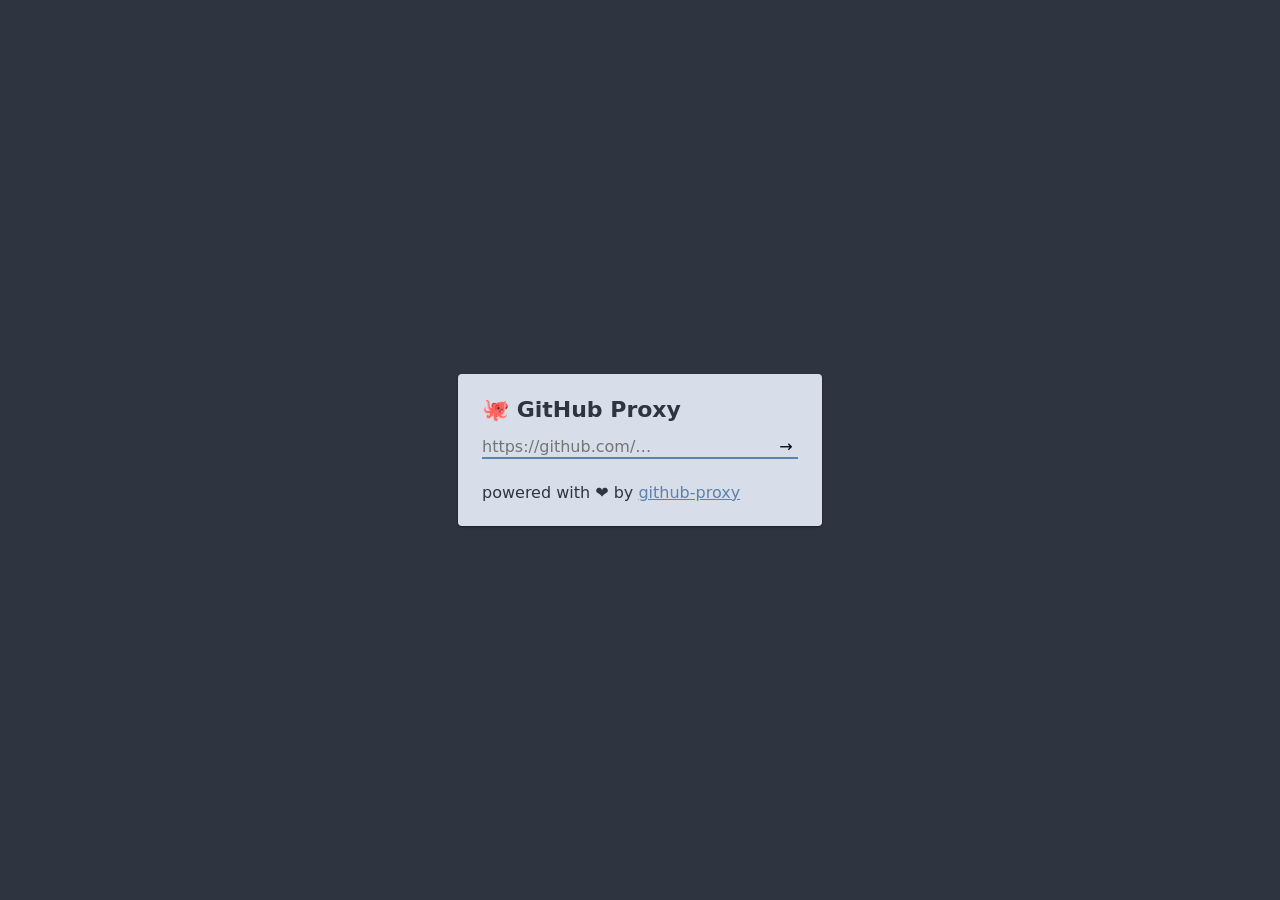
<file: index.html>
<!doctype html><html lang="en"><head><meta charset="utf-8"><meta name="viewport" content="width=device-width, initial-scale=1.0, maximum-scale=1.0, user-scalable=no"><meta http-equiv="X-UA-Compatible" content="IE=edge"><title>GitHub Proxy</title><link rel="stylesheet" href="/index.5c1eb475.css"><link rel="icon" href="/favicon.b62f550a.svg"><meta name="robots" content="noindex nofollow"></head><body> <div class="main"> <div class="card"> <h1>🐙 GitHub Proxy</h1> <div class="input"> <form> <input type="url" id="q" placeholder="https://github.com/…" autofocus> <button type="submit" onclick="window.open('/'+document.getElementById('q').value)"> → </button> </form> </div> <footer> powered with ❤ by <a href="https://github.com/mchaNetwork/github-proxy">github-proxy</a> </footer> </div> </div> </body></html>
</file>
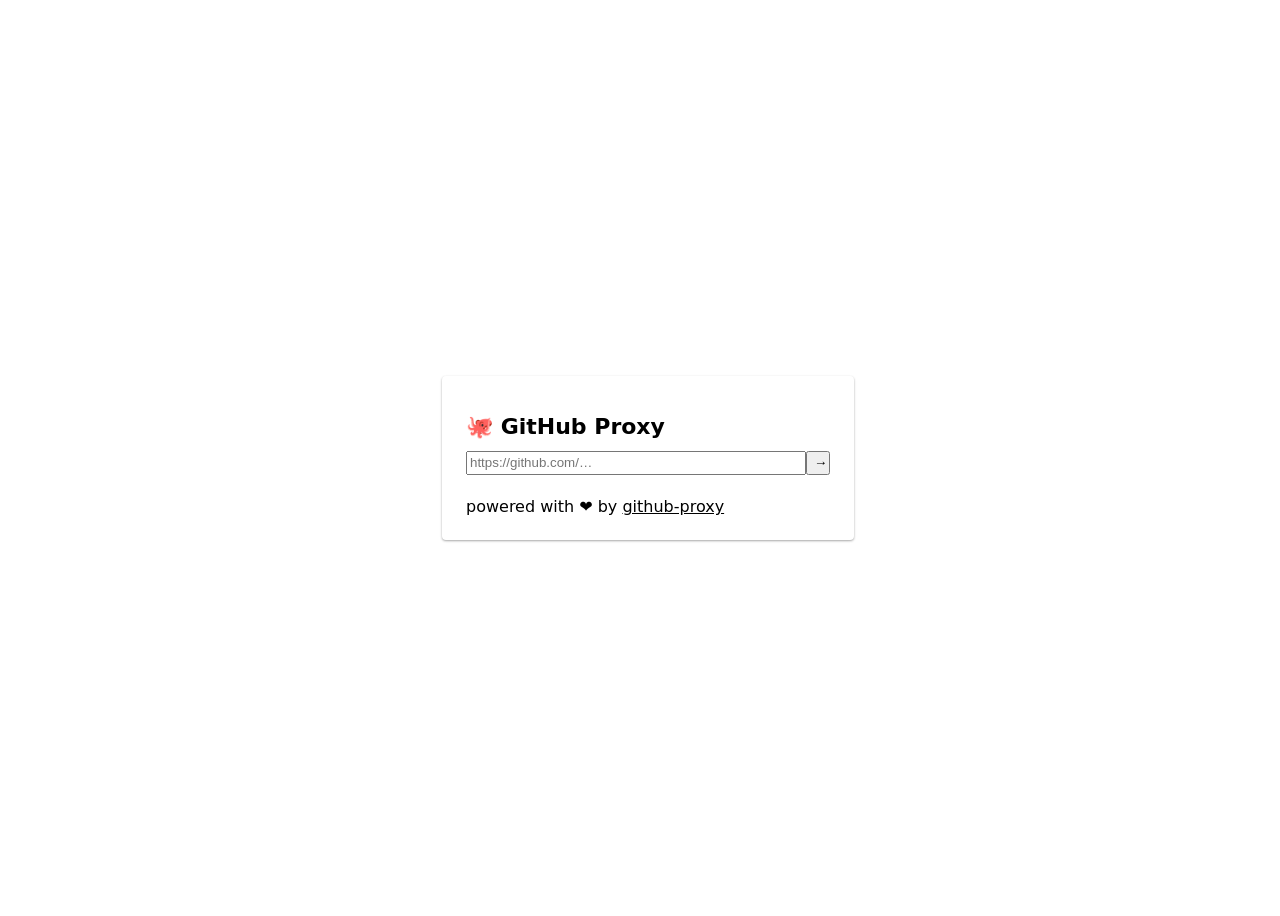
<file: src/index.html>
<!doctype html>
<html lang="en">

<head>
	<meta charset="utf-8" />
	<meta name="viewport" content="width=device-width, initial-scale=1.0, maximum-scale=1.0, user-scalable=no" />
	<meta http-equiv="X-UA-Compatible" content="IE=edge" />
	<title>GitHub Proxy</title>
	<link rel="stylesheet" href="style.css" />
	<link rel="icon" href="favicon.svg" />
	<meta name="robots" content="noindex nofollow" />
</head>

<body>
	<div class="main">
		<div class="card">
			<h1>🐙 GitHub Proxy</h1>
			<div class="input">
				<form>
					<input type="url" id="q" placeholder="https://github.com/…" autofocus />
					<button type="submit" onclick="window.open('/'+document.getElementById('q').value)">
						→
					</button>
				</form>
			</div>
			<footer>
				powered with ❤ by
				<a href="https://github.com/mchaNetwork/github-proxy">github-proxy</a>
			</footer>
		</div>
	</div>
</body>

</html>
</file>
<file: index.5c1eb475.css>
html{-webkit-text-size-adjust:100%;box-sizing:border-box;tab-size:4;word-break:normal}*,:after,:before{box-sizing:inherit;background-repeat:no-repeat}:after,:before{-webkit-text-decoration:inherit;-webkit-text-decoration:inherit;text-decoration:inherit;vertical-align:inherit}*{margin:0;padding:0}hr{color:inherit;height:0;overflow:visible}details,main{display:block}summary{display:list-item}small{font-size:80%}[hidden]{display:none}abbr[title]{border-bottom:none;-webkit-text-decoration:underline dotted;text-decoration:underline dotted}a{background-color:#0000}a:active,a:hover{outline-width:0}code,kbd,pre,samp{font-family:monospace}pre{font-size:1em}b,strong{font-weight:bolder}sub,sup{vertical-align:baseline;font-size:75%;line-height:0;position:relative}sub{bottom:-.25em}sup{top:-.5em}table{border-color:inherit;text-indent:0}iframe{border-style:none}input{border-radius:0}[type=number]::-webkit-inner-spin-button{height:auto}[type=number]::-webkit-outer-spin-button{height:auto}[type=search]{-webkit-appearance:textfield;outline-offset:-2px}[type=search]::-webkit-search-decoration{-webkit-appearance:none}textarea{resize:vertical;overflow:auto}button,input,optgroup,select,textarea{font:inherit}optgroup{font-weight:700}button{overflow:visible}button,select{text-transform:none}[role=button],[type=button],[type=reset],[type=submit],button{cursor:pointer}[type=button]::-moz-focus-inner{border-style:none;padding:0}[type=reset]::-moz-focus-inner{border-style:none;padding:0}[type=submit]::-moz-focus-inner{border-style:none;padding:0}button::-moz-focus-inner{border-style:none;padding:0}[type=button]::-moz-focus-inner{outline:1px dotted buttontext}[type=reset]::-moz-focus-inner{outline:1px dotted buttontext}[type=submit]::-moz-focus-inner{outline:1px dotted buttontext}button:-moz-focusring{outline:1px dotted buttontext}[type=reset],[type=submit],button,html [type=button]{-webkit-appearance:button}button,input,select,textarea{background-color:#0000;border-style:none}a:focus,button:focus,input:focus,select:focus,textarea:focus{outline-width:0}select{-webkit-appearance:none;-moz-appearance:none}select::-ms-expand{display:none}select::-ms-value{color:currentColor}legend{color:inherit;white-space:normal;border:0;max-width:100%;display:table}::-webkit-file-upload-button{-webkit-appearance:button;color:inherit;font:inherit}[disabled]{cursor:default}img{border-style:none}progress{vertical-align:baseline}[aria-busy=true]{cursor:progress}[aria-controls]{cursor:pointer}[aria-disabled=true]{cursor:default}:root{--nord0:#2e3440;--nord1:#3b4252;--nord2:#434c5e;--nord3:#4c566a;--nord4:#d8dee9;--nord5:#e5e9f0;--nord6:#eceff4;--nord7:#8fbcbb;--nord8:#88c0d0;--nord9:#81a1c1;--nord10:#5e81ac;--nord11:#bf616a;--nord12:#d08770;--nord13:#ebcb8b;--nord14:#a3be8c;--nord15:#b48ead}body{background:var(--nord0);font-family:-apple-system,BlinkMacSystemFont,system-ui,Roboto,Segoe UI,Helvetica,Arial,sans-serif,Apple Color Emoji,Segoe UI Emoji,Segoe UI Symbol;overflow:hidden}h1{margin-bottom:12px;font-size:22px;line-height:24px}.main{flex-direction:column;justify-content:center;align-items:center;width:100vw;height:100vh;display:flex}.card{background:var(--nord4);color:var(--nord0);border-radius:4px;flex-direction:column;width:75%;max-width:364px;padding:24px;display:flex;overflow:hidden;box-shadow:0 1px 3px #0000001f,0 1px 2px #0000003d}a{-webkit-text-decoration-color:var(--nord10);-webkit-text-decoration-color:var(--nord10);text-decoration-color:var(--nord10);color:var(--nord10)}hr{border:none;border-bottom:solid 1px var(--nord0);opacity:.12;margin:4px 0 24px}form{height:24px;display:flex}form #q{outline-style:none;flex-grow:1}form button{width:24px;height:24px}form button:hover,form button:focus{background:var(--nord1);color:var(--nord4)}form:before{content:"";border-bottom:solid 1px var(--nord0);width:100%;margin-right:-100%}.input{flex-direction:column;margin-bottom:24px;display:flex}.input:after{content:"";border-top:solid 2px var(--nord10);align-self:center;width:0;margin-top:-1.5px;transition-timing-function:cubic-bezier(.4,0,.2,1)}@media not (prefers-reduced-motion){.input:after{transition:width .2s}}.input:has(form>#q:focus):after{width:100%}
/*# sourceMappingURL=index.5c1eb475.css.map */
</file>
<file: src/style.css>
@import 'npm:ress';
@import 'npm:nord/src/nord.css';

body {
    font-family: -apple-system, BlinkMacSystemFont, system-ui, Roboto,
        'Segoe UI', Helvetica, Arial, sans-serif, 'Apple Color Emoji',
        'Segoe UI Emoji', 'Segoe UI Symbol';
    background: var(--nord0);
    overflow: hidden;
}

h1 {
    font-size: 22px;
    line-height: 24px;
    margin-bottom: 12px;
}

.main {
    display: flex;
    flex-direction: column;
    align-items: center;
    justify-content: center;
    height: 100vh;
    width: 100vw;
}

.card {
    display: flex;
    flex-direction: column;
    width: 75%;
    max-width: 364px;
    padding: 24px;
    background: var(--nord4);
    color: var(--nord0);
    border-radius: 4px;
	box-shadow: 0 1px 3px rgba(0, 0, 0, 0.12), 0 1px 2px rgba(0, 0, 0, 0.24);
    overflow: hidden;
}

a {
    text-decoration-color: var(--nord10);
    color: var(--nord10);
}

hr {
	border: none;
	border-bottom: solid 1px var(--nord0);
	opacity: 0.12;
    margin: 4px 0 24px;
}

form {
    display: flex;
	height: 24px;
    #q {
        flex-grow: 1;
        outline-style: none;
    }
    button {
    	height: 24px;
    	width: 24px;
    	&:hover, &:focus {
    		background: var(--nord1);
    		color: var(--nord4);
    	}
    }
    &::before {
    	content: '';
    	width: 100%;
    	margin-right: -100%;
		border-bottom: solid 1px var(--nord0);
    }
}

.input {
	display: flex;
	flex-direction: column;
	&::after {
		content: '';
		border-top: solid 2px var(--nord10);
		margin-top: -1.5px;
		align-self: center;
		width: 0;
		transition-timing-function: cubic-bezier(0.4, 0.0, 0.2, 1);
		@media not (prefers-reduced-motion) {
			transition: width 0.2s;
		}
	}
	&:has(form > #q:focus)::after {
		width: 100%;
	}
	margin-bottom: 24px;
}
</file>
